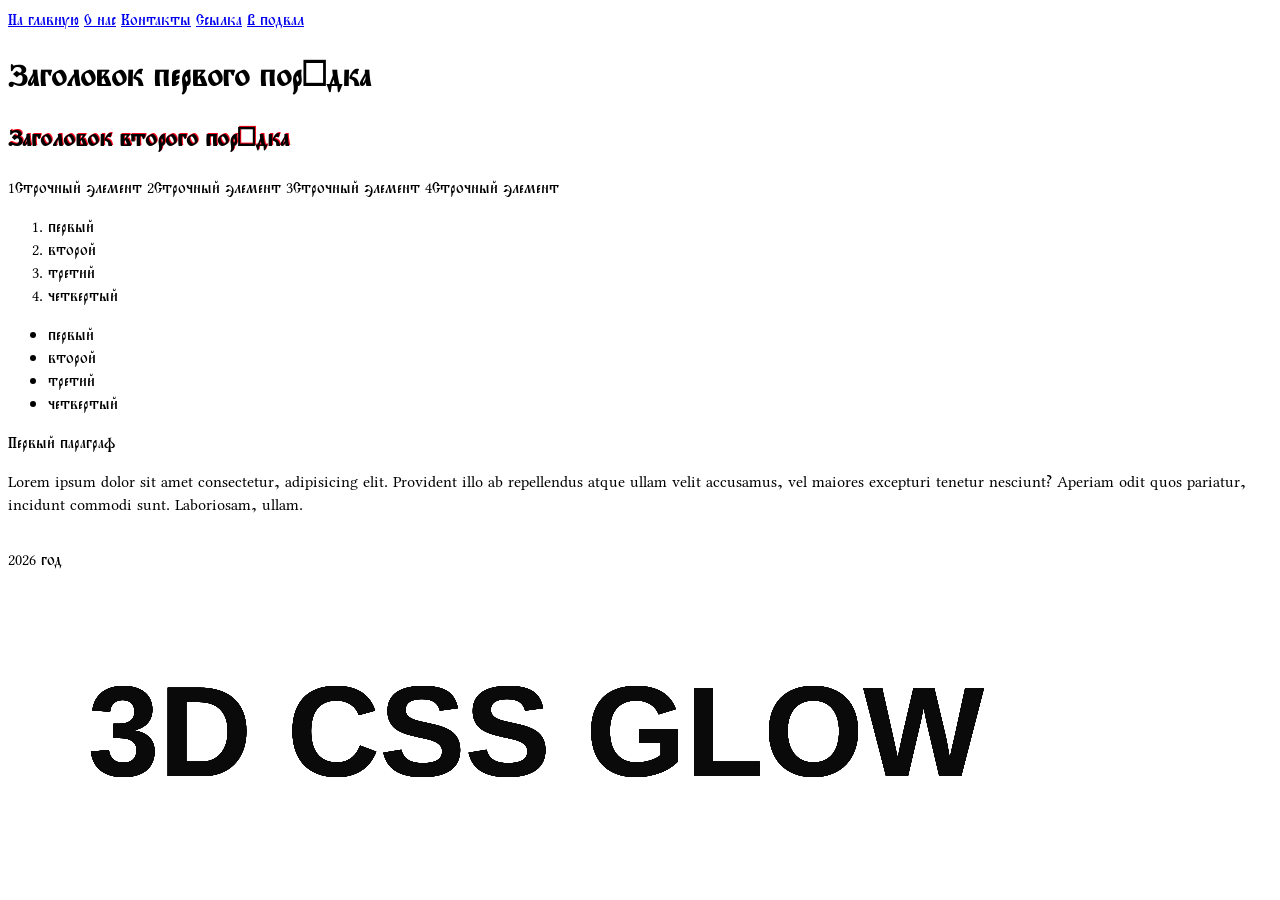
<file: work/index.html>
<!DOCTYPE html>
<html lang="ru">
<head>
    <meta charset="UTF-8">
    <meta name="viewport" content="width=device-width, initial-scale=1.0">
    <title>Главная</title>
    <link rel="icon" type="image/x-icon" href="favicon.ico">
    <!-- <link rel="preconnect" href="https://fonts.googleapis.com">
    <link rel="preconnect" href="https://fonts.gstatic.com" crossorigin>
    <link href="https://fonts.googleapis.com/css2?family=Pochaevsk&display=swap" rel="stylesheet"> -->
</head>
<body><nav>
    <a href="/">На главную</a>
    <a href="about.html">О нас</a>
    <a href="contact.html">Контакты</a>
    <a href="https://developer.mozilla.org/ru/docs/Learn_web_development/Core/Structuring_content/Basic_HTML_syntax">Ссылка</a>
    <a href="#f">В подвал</a> <!-- Якорь -->
</nav>
<h1>Заголовок первого порядка</h1>
<h2>Заголовок второго порядка</h2>

<span> 1Строчный элемент</span>
<span>2Строчный элемент</span>
<span>3Строчный элемент</span>
<span>4Строчный элемент</span>

<ol>
    <li>первый</li>
    <li>второй</li>
    <li>третий</li>
    <li>четвертый</li>
</ol>
<ul>
    <li>первый</li>
    <li>второй</li>
    <li>третий</li>
    <li>четвертый</li>
</ul>
<p>Первый параграф </p>
<p>Lorem ipsum dolor sit amet consectetur, adipisicing elit. Provident illo ab repellendus atque ullam velit accusamus, vel maiores excepturi tenetur nesciunt? Aperiam odit quos pariatur, incidunt commodi sunt. Laboriosam, ullam.</p>
<figure>
  <h1>3d CSS GLOW</h1>
  <h1>3d CSS GLOW</h1>
  <h1>3d CSS GLOW</h1>
  <h1>3d CSS GLOW</h1>
  <h1>3d CSS GLOW</h1>
  <h1>3d CSS GLOW</h1>
  <h1>3d CSS GLOW</h1>
  <h1>3d CSS GLOW</h1>
  <h1>3d CSS GLOW</h1>
  <h1>3d CSS GLOW</h1>  
</figure>
<link rel="stylesheet" href="css/animation.css">
<footer id="f">
    <p>2026 год</p>
</footer>
<style>
    #f{overflow: hidden; }
    #f p{
        animation-duration: 5s;
        animation-name: str-run;
        animation-iteration-count: infinite;
        animation-timing-function: linear;
}

@keyframes str-run{
  from {
    transform: translateX(-20%) rotateX(0deg);
}

to {
    transform: translateX(100%) rotateX(180deg);
    width: 100%;
  }
}
</style>
</body>
</html>
</file>
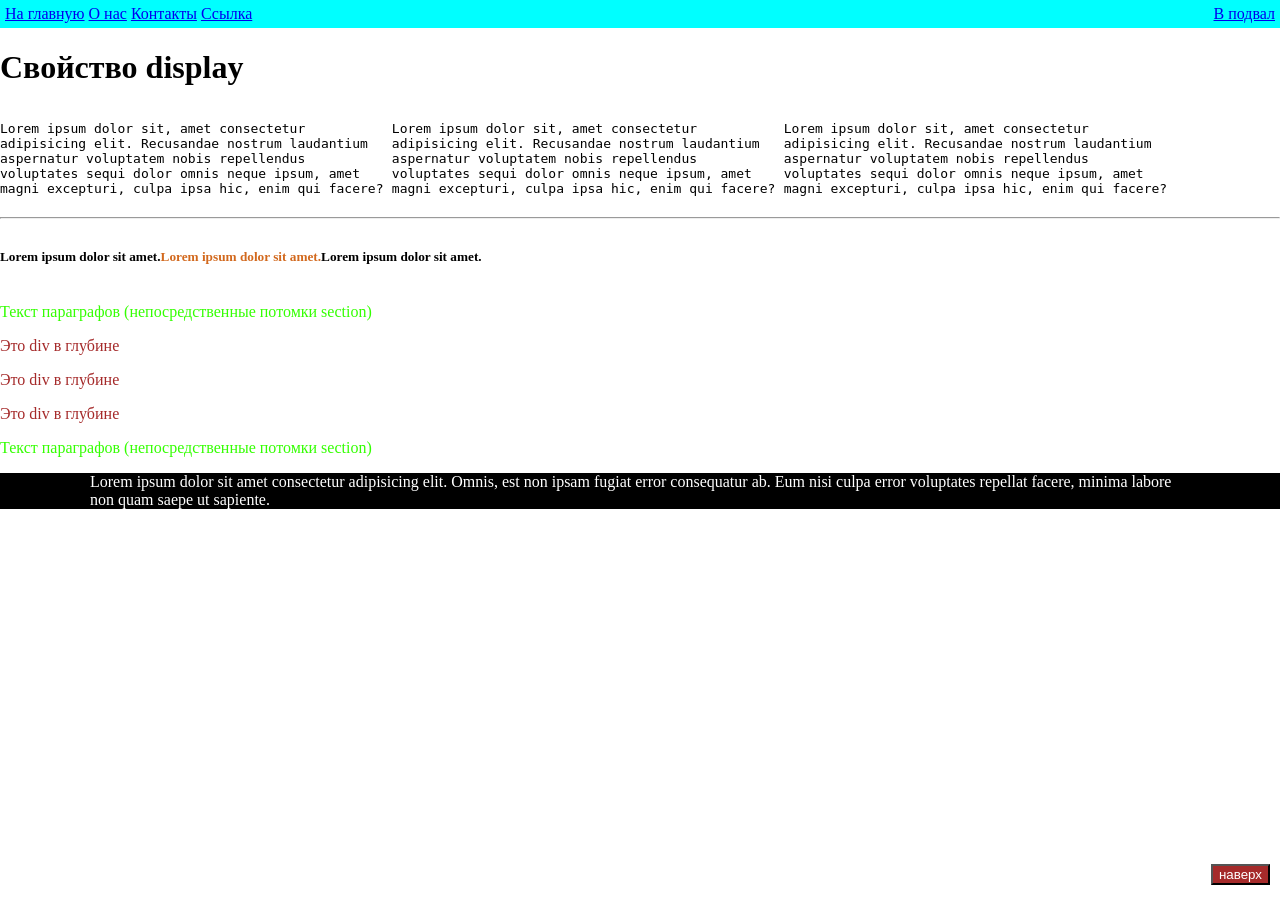
<file: work/display.html>
<!DOCTYPE html>
<html lang="en">
<head>
    <meta charset="UTF-8">
    <meta name="viewport" content="width=device-width, initial-scale=1.0">
    <title>Document</title>
    <style>
        *{
            box-sizing: border-box;
        }
        html{
            scroll-behavior: smooth;
        }
        body{
            margin: 0;
            
        }
        .width-fix p{
            width: 30%;
            display: inline-block;
        }
        .flex-container{
            display: flex;
        }
        .flex-container p:first-of-type{
            font-style: italic;
            color: brown;
        }
        .flex-container p:nth-of-type(2){
            color: chocolate;
        }
        .flex-container h5:nth-of-type(2){
            color: chocolate;
        }
        .flex-container p:last-of-type{
            font-style: italic;
            color: rgb(5, 84, 243);
        }
        nav{
            position: sticky;
            top: 0;
            background-color: aqua;
            padding: 5px 5px;
        }
        .fl-rigth{
            float: right;
        }
        button{
            position: fixed;
            right: 10px;
            bottom: 15px;
            background-color: brown;
            color: white;
            z-index: 2;
        }
        button:hover{
             background-color: white;
              color: red;
              transition: 0.5s;
              cursor: pointer;
        }
        footer{
            width: 100%;
            background-color: black;
            color: white;
            /* position: sticky; */
            bottom: 0;
            left: 0;
            padding: 0 90px;
            box-sizing: border-box;
        }
        .combinator-var p{
            color: brown;
        }
        .combinator-var>p{
            color: rgb(52, 255, 2);
        }
        h1 + section{
            font-family: monospace;;
        }
        #p1, #p2, #p3{
            font-size: 20px;
        }
    </style>
    <link rel="stylesheet" href="css/media.css">
</head>
<body>
    <span id="up_page"></span>
    <a href="#up_page"><button>наверх</button></a>
    <nav>
        <a href="/">На главную</a>
        <a href="about.html">О нас</a>
        <a href="contact.html">Контакты</a>
        <a href="https://developer.mozilla.org/ru/docs/Learn_web_development/Core/Structuring_content/Basic_HTML_syntax">Ссылка</a>
        <a class="fl-rigth" href="#f">В подвал</a> <!-- Якорь -->
    </nav>  
    <h1>Свойство display</h1>
    <section class="width-fix">
        <p>Lorem ipsum dolor sit, amet consectetur adipisicing elit. Recusandae nostrum laudantium aspernatur voluptatem nobis repellendus voluptates sequi dolor omnis neque ipsum, amet magni excepturi, culpa ipsa hic, enim qui facere?</p>
        <p>Lorem ipsum dolor sit, amet consectetur adipisicing elit. Recusandae nostrum laudantium aspernatur voluptatem nobis repellendus voluptates sequi dolor omnis neque ipsum, amet magni excepturi, culpa ipsa hic, enim qui facere?</p>
        <p>Lorem ipsum dolor sit, amet consectetur adipisicing elit. Recusandae nostrum laudantium aspernatur voluptatem nobis repellendus voluptates sequi dolor omnis neque ipsum, amet magni excepturi, culpa ipsa hic, enim qui facere?</p>
    </section>
    <hr>
    <section class="flex-container">
        <h5>Lorem ipsum dolor sit amet.</h5>
        <h5>Lorem ipsum dolor sit amet.</h5>
        <h5>Lorem ipsum dolor sit amet.</h5>
         <p id="p1" Lorem ipsum dolor sit, amet consectetur adipisicing elit. Sunt veritatis mollitia repellendus ea quia ut porro recusandae, atque rem, non neque voluptatum tempora sequi nisi minima quasi nulla dignissimos. Velit!</p>
         <p id="p2" Lorem ipsum dolor sit, amet consectetur adipisicing elit. Sunt veritatis mollitia repellendus ea quia ut porro recusandae, atque rem, non neque voluptatum tempora sequi nisi minima quasi nulla dignissimos. Velit!</p>
         <p id="p3" Lorem ipsum dolor sit, amet consectetur adipisicing elit. Sunt veritatis mollitia repellendus ea quia ut porro recusandae, atque rem, non neque voluptatum tempora sequi nisi minima quasi nulla dignissimos. Velit!</p>
    </section>
    <section class="combinator-var">
            <p>Текст параграфов (непосредственные потомки section)</p>
            <p>
                <div><p>Это div в глубине</p></div>
                <div><p>Это div в глубине</p></div>
                <div><p>Это div в глубине</p></div>
            </p>
            <p>Текст параграфов (непосредственные потомки section)</p>
    </section>
    <footer><p>Lorem ipsum dolor sit amet consectetur adipisicing elit. Omnis, est non ipsam fugiat error consequatur ab. Eum nisi culpa error voluptates repellat facere, minima labore non quam saepe ut sapiente.</p></footer>
</body>
</html>
</file>
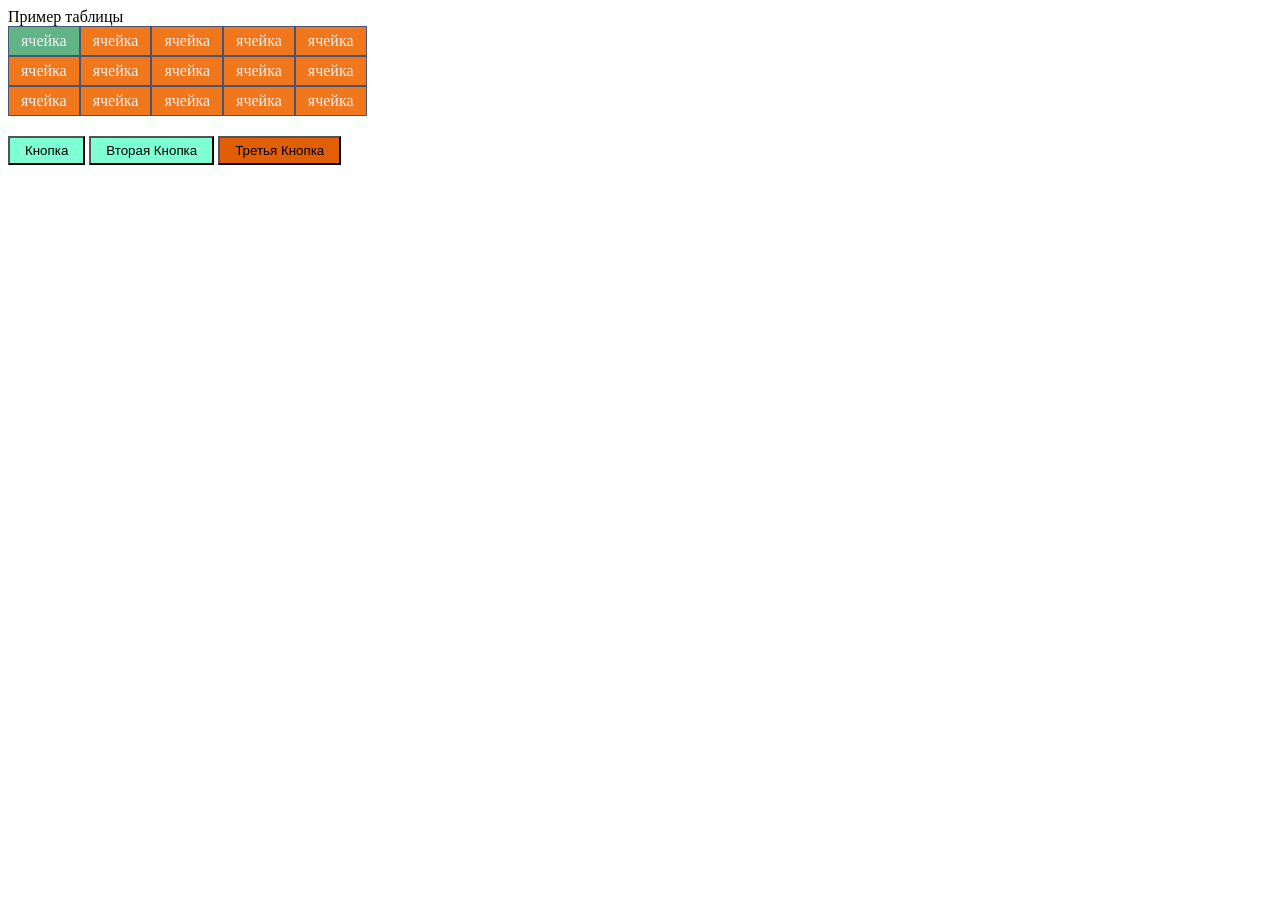
<file: work/table.html>
<!DOCTYPE html>
<html lang="ru">
<head>
    <meta charset="UTF-8">
    <meta name="viewport" content="width=device-width, initial-scale=1.0">
    <title>Document</title>
    <link rel="stylesheet" href="css/style.css">
    <style>
      
    </style>
</head>
<body>
    <table style="border-spacing: 0px;" > <!-- inline тип записи стилей-->
        <thead>Пример таблицы</thead>
        <tr>
            <td style="background-color: rgb(97, 180, 134)">ячейка</td>
            <td>ячейка</td>
            <td>ячейка</td>
            <td>ячейка</td>
            <td>ячейка</td>
        </tr>
        <tr>
            <td>ячейка</td>
            <td>ячейка</td>
            <td>ячейка</td>
            <td>ячейка</td>
            <td>ячейка</td>
        </tr>
        <tr>
            <td>ячейка</td>
            <td>ячейка</td>
            <td>ячейка</td>
            <td>ячейка</td>
            <td>ячейка</td>
        </tr>
    </table>
    <button class="btn-class-all">Кнопка</button>
    <button class="btn-class-all">Вторая Кнопка</button>
    <button class="btn-class-all" id="btn-3">Третья Кнопка</button>
</body>
</html>
</file>
<file: work/css/animation.css>
/* @import url('https://fonts.googleapis.com/css2?family=Pochaevsk&display=swap');
body {
  font-family: "Pochaevsk", system-ui;
  font-weight: 400;
  font-style: normal;
} */
 body{
    font-family: 'slavyan';
 }
 /* подключили локально */
 @font-face {
     font-family: 'slavyan'; /* Имя, под которым вы будете использовать шрифт */
     src: url('../fonts/Pochaevsk-Regular.ttf') format('truetype');
     font-weight: 400;       /* Толщина шрифта */
     font-style: normal;     /* Стиль (normal/italic) */
     font-display: swap;     /* Быстрый показ текста запасным шрифтом до загрузки */
    }
    /*End- подключили локально */
    
@import url(https://fonts.googleapis.com/css?family=Concert+One);

h1 {
  animation:glow 10s ease-in-out infinite;
  
  

/* For less laggy effect, uncomment this:
  
  animation:none;
  -webkit-text-stroke:1px #fff; 
  
=========== */
  
}



* { box-sizing:border-box; }

/* body {
  background:#0a0a0a;
  overflow:hidden;
  text-align:center;
} */
h2{text-shadow: 1px -1px 0px #f70418;}
figure {
  animation:wobble 5s ease-in-out infinite;
  transform-origin:center center;
  transform-style:preserve-3d;
}

@keyframes wobble {
  0%,100%{ transform:rotate3d(1,1,0,40deg); }
  25%{ transform:rotate3d(-1,1,0,40deg); }
  50%{ transform:rotate3d(-1,-1,0,40deg); }
  75%{ transform:rotate3d(1,-1,0,40deg); }
}

figure h1 {
  display:block;
  width:100%;
  padding:40px;
  line-height:1.5;
  font:900 8em 'Concert One', sans-serif;
  text-transform:uppercase;
  position:absolute;
  color:#0a0a0a;
}

@keyframes glow {
  0%,100%{ text-shadow:0 0 30px red; }
  25%{ text-shadow:0 0 30px orange; }
  50%{ text-shadow:0 0 30px forestgreen; }
  75%{ text-shadow:0 0 30px cyan; }
}

h1:nth-child(2){ transform:translateZ(5px); }
h1:nth-child(3){ transform:translateZ(10px);}
h1:nth-child(4){ transform:translateZ(15px); }
h1:nth-child(5){ transform:translateZ(20px); }
h1:nth-child(6){ transform:translateZ(25px); }
h1:nth-child(7){ transform:translateZ(30px); }
h1:nth-child(8){ transform:translateZ(35px); }
h1:nth-child(9){ transform:translateZ(40px); }
h1:nth-child(10){ transform:translateZ(45px); }
</file>
<file: work/css/media.css>
@media screen and (max-width: 440px) {
    .width-fix p {
        width: 100%;
        display: block;
    }
    nav a{
        display: block;
        text-align: center;
        font-size: 2rem;
        background-color: black;
        color: aliceblue;
        margin-bottom: 2px;
    }
}
@media screen and (min-width: 440px) and (max-width : 1032px) {
    nav {
        background-color: black;
        height: 88px;
    }
    nav a{
        font-size: 2.3rem;
        /* background-color: black; */
        color: aliceblue;
        padding: 20px 08px;
    }
}
</file>
<file: work/css/style.css>
td{
            border: 1px #457 solid;
            background-color: rgb(240, 119, 27);
            /* padding: 5px 12px 5px 12px ; */
            padding: 5px 12px;
        }
        table{
            color: rgb(240, 241, 241);
        }
        button{
            margin-top: 30px;
            /* width: 120px;
            height: 50px; */
            padding-top: 5px;
            padding-bottom: 5px;
            padding-left: 15px;
            padding-right: 15px;
            background-color: rgb(172, 229, 102);
        }
        .btn-class-all{
            background-color: aquamarine;
        }
        #btn-3{
            background-color: rgb(226, 94, 6);
        }
        button{margin-top: 20px;}
</file>
